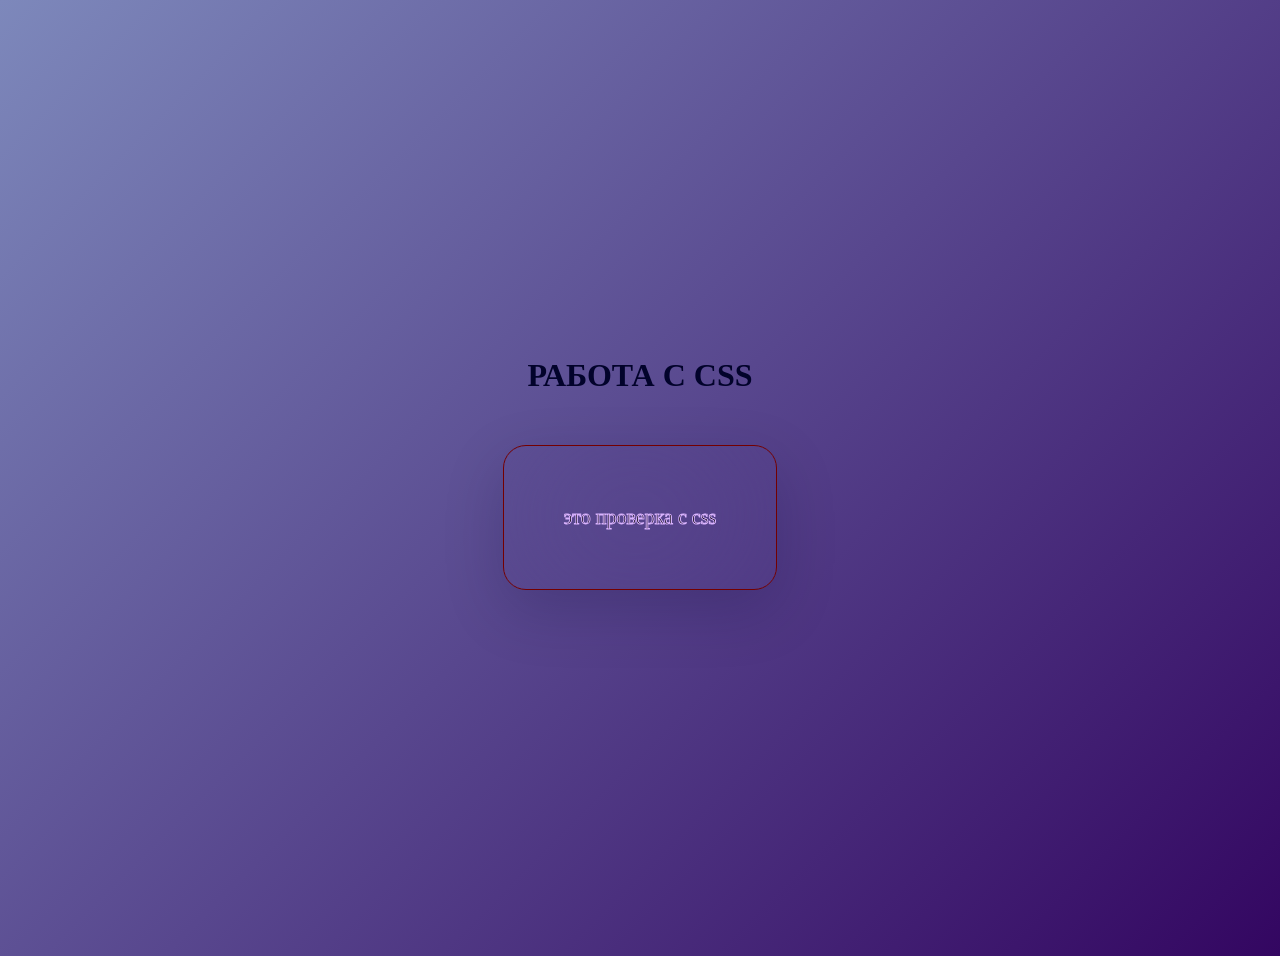
<file: index.html>
<!DOCTYPE html>
<html lang="en">
<head>
    <link rel="stylesheet" href="style.css">
    <meta charset="UTF-8">
    <meta name="viewport" content="width=device-width, initial-scale=1.0">
    <title>Document</title>
</head>
<body>
    <h1>РАБОТА С CSS</h1>
    <div><p>это проверка с css</p></div>
</body>
</html>
</file>
<file: style.css>
body{
    min-height:100vh;
    display:flex;
    flex-direction: column;
    justify-content: center;
    align-items: center;
    background: linear-gradient(135deg,#7d88bb 0%, #330661 100%);
    padding: 20px;
}
h1{
    color: rgb(2, 3, 43);
}
div{
    background:  rgba(42, 196, 11, 0);
    padding: 40px 60px;
    border-radius: 23px;
    backdrop-filter: blur(100px);
    box-shadow: 0 20px 60px rgba(2, 3, 43, 0.178);
    border: 1px solid rgb(116, 0, 0);
    margin:30px;
}
p{
    font-size: 20px;
    -webkit-text-stroke: 1px #dab3ff;
}
</file>
